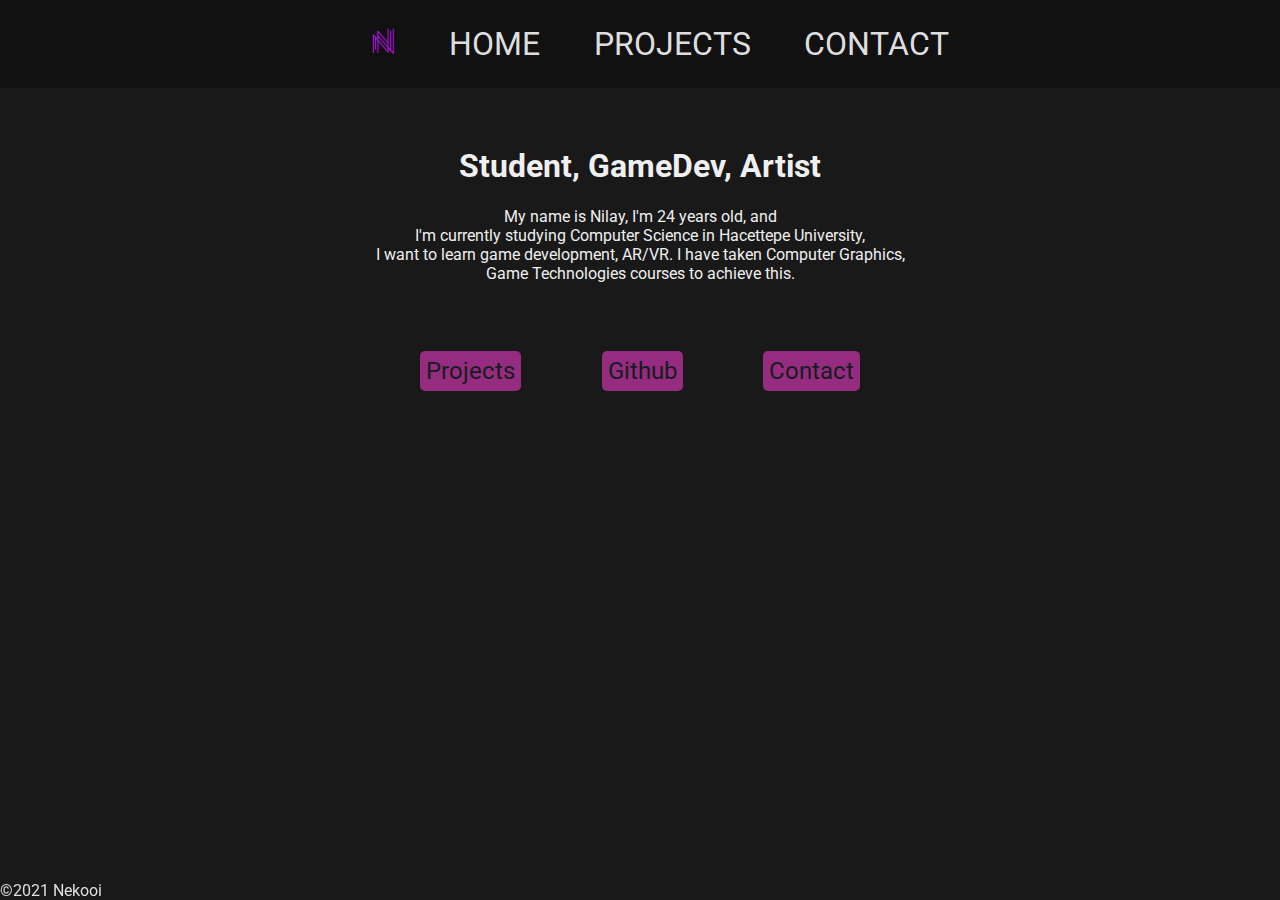
<file: index.html>
<!DOCTYPE html>
<html lang="en">
    <head>
        <meta charset="UTF-8">
        <meta name="viewport" content="width=device-width, initial-scale=1.0">
        <title>Nekooi's Portfolio</title>
        <link rel="stylesheet" href="styles.css">
    </head>

    <body>
        <header>
            <nav>
                <ul>
					<li class="mylogo"><a href="index.html"><img src="resources/logo.png" height="" width="25px" alt="logo"></a></li>
                    <li class="navigator"><a href="index.html">Home</a></li>
                    <li class="navigator"><a href="pages/projects.html">Projects</a></li>
                    <li class="navigator"><a href="pages/contact.html">Contact</a></li>
                </ul>
            </nav>
        </header>

        <section class="feature close">
            <h1>Student, GameDev, Artist</h1>
            <nav>
                My name is Nilay, I'm 24 years old, and <br>
                I'm currently studying Computer Science in Hacettepe University, <br>
                I want to learn game development, AR/VR. I have taken Computer Graphics, <br>
                Game Technologies courses to achieve this. <br>
				
                
            </nav>
        </section>
		
        <section>
            <a class="mybutton" href="pages/projects.html">Projects</a>
            <a class="mybutton" href="https://github.com/nilaydogan/">Github</a>
            <a class="mybutton" href="pages/contact.html">Contact</a>
        </section>
        <footer>
            ©2021 Nekooi
        </footer>
    </body>
</html>
</file>
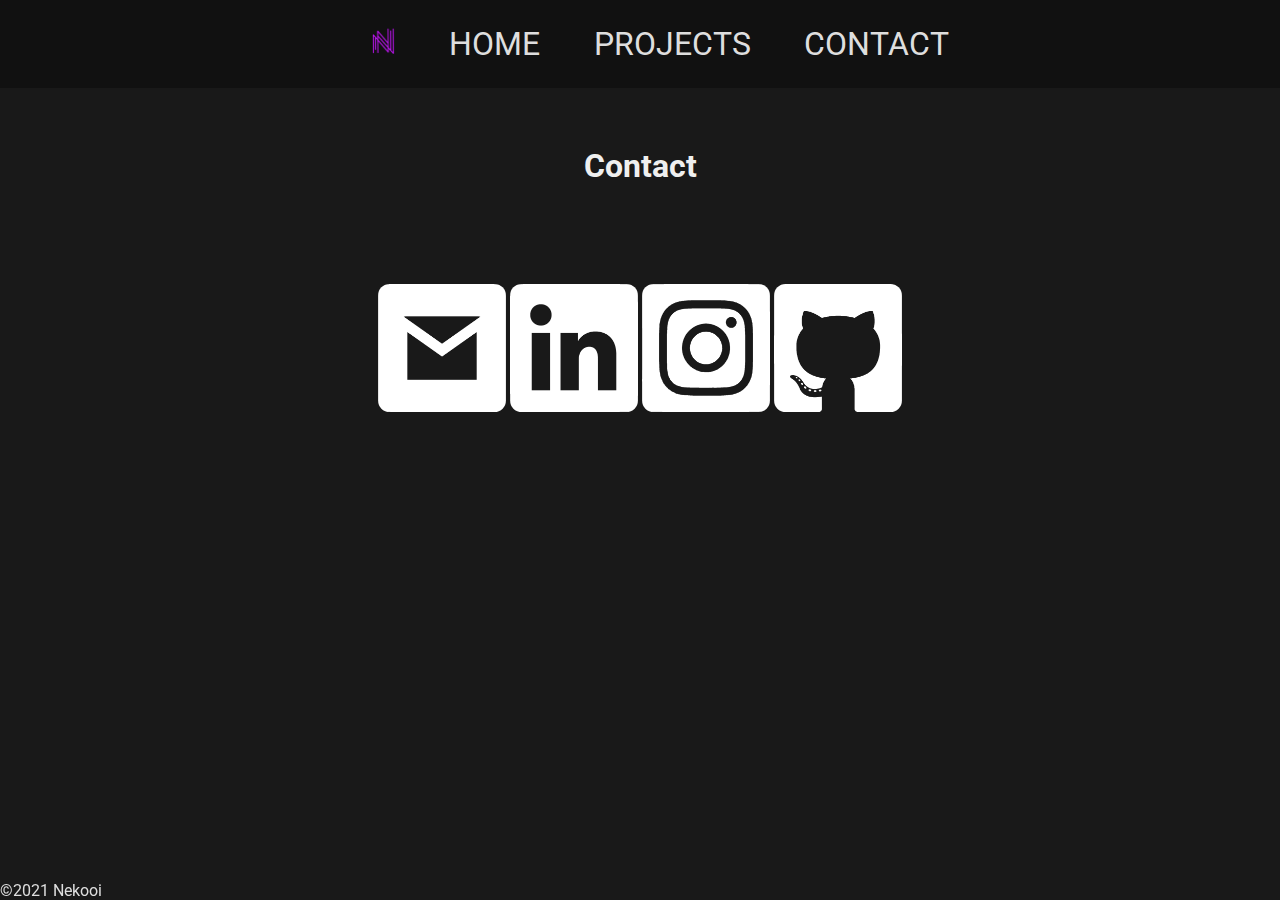
<file: pages/contact.html>
<!DOCTYPE html>
<html lang="en">
    <head>
        <meta charset="UTF-8">
        <meta name="viewport" content="width=device-width, initial-scale=1.0">
        <title>Nekooi's Portfolio</title>
        <link rel="stylesheet" href="../styles.css">
    </head>

    <body>
        <header>
            <nav>
                <ul>
					<li class="mylogo"><a href="../index.html"><img src="../resources/logo.png" height="" width="25px" alt="logo"></a></li>
                    <li class="navigator"><a href="../index.html">Home</a></li>
                    <li class="navigator"><a href="projects.html">Projects</a></li>
                    <li class="navigator"><a href="contact.html">Contact</a></li>
                </ul>
            </nav>
        </header>

        <section class="feature close">
            <h1>Contact</h1>
            <section class="con" div id="middle">
                <nav>
                    
                </nav>

            </section>
        </section>

            <a href="mailto:nlsdgn@gmail.com"><img class="contact" src="../resources/contact/email.png" alt="E-Mail"></a>
            <a href="https://www.linkedin.com/in/nilay-doğan-560ab9181/"><img class="contact" src="../resources/contact/linkedin.png" alt="LinkedIn"></a>
            <a href="https://instagram.com/nekooi_"><img class="contact" src="../resources/contact/instagram.png" alt="Instagram"></a>
            <a href="https://github.com/nilaydogan/"><img class="contact" src="../resources/contact/github.png" alt="GitHub"></a>



            <footer>
                ©2021 Nekooi
            </footer>
    </body>
</html>
</file>
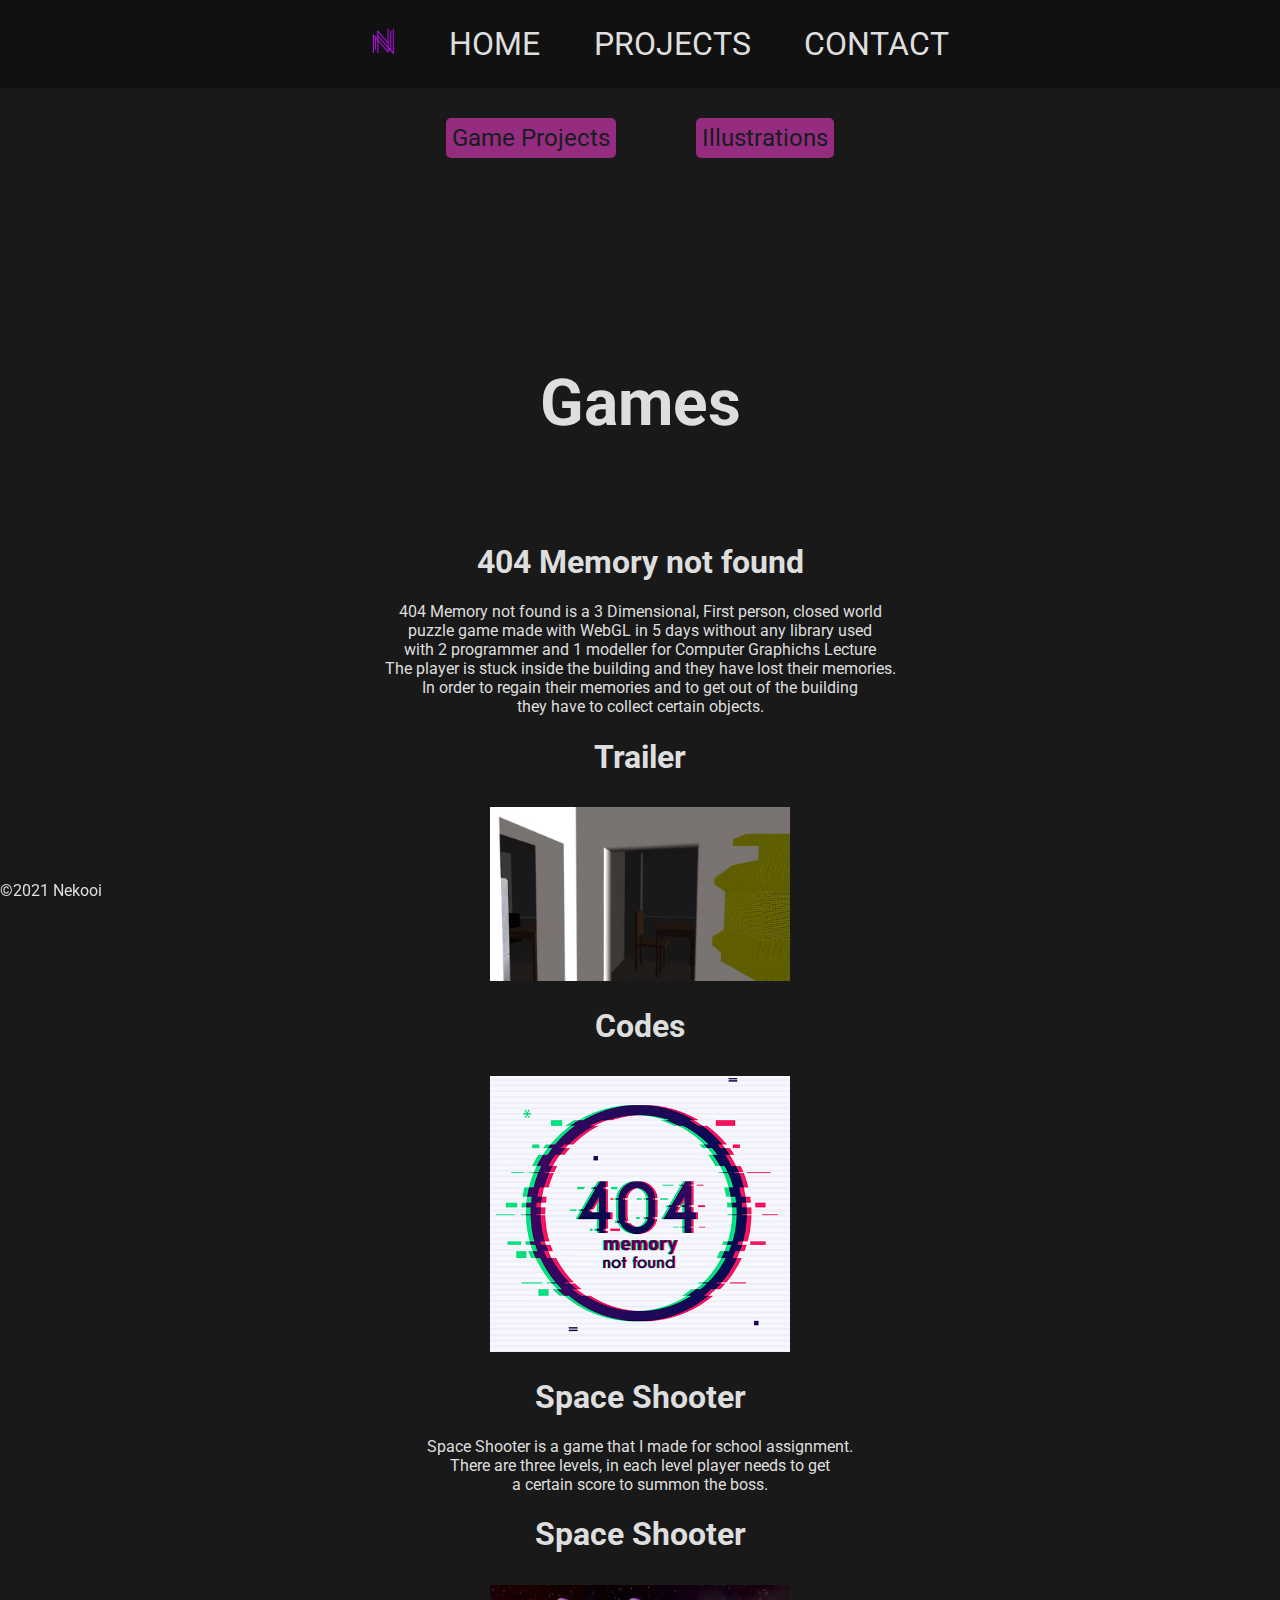
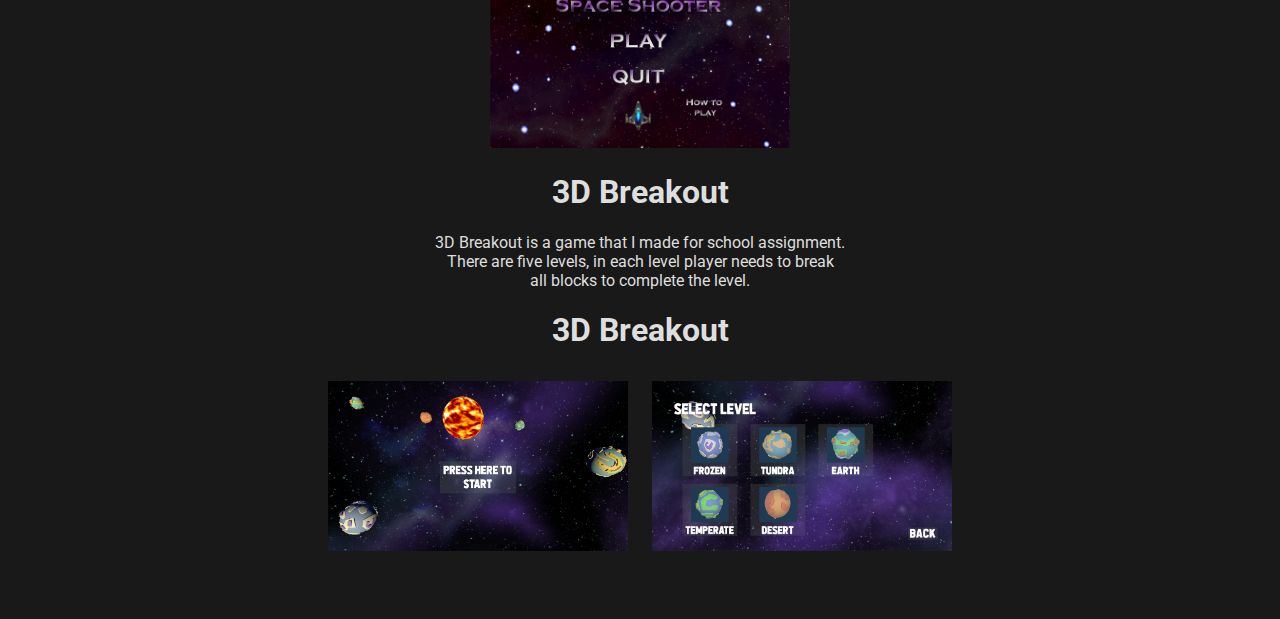
<file: pages/projects.html>
<!DOCTYPE html>
<html lang="en">
    <head>
        <meta charset="UTF-8">
        <meta name="viewport" content="width=device-width, initial-scale=1.0">
        <title>Nekooi's Portfolio</title>
        <link rel="stylesheet" href="../styles.css">
    </head>

    <body>
        <header>
            <nav>
                <ul>
					<li class="mylogo"><a href="../index.html"><img src="../resources/logo.png" height="" width="25px" alt="logo"></a></li>
                    <li class="navigator"><a href="../index.html">Home</a></li>
                    <li class="navigator"><a href="projects.html">Projects</a></li>
                    <li class="navigator"><a href="contact.html">Contact</a></li>
                </ul>
            </nav>
        </header>
		
		<section>
            <a class="mybutton" href="#games">Game Projects</a>
			
			<a class="mybutton" href="#drawing">Illustrations</a>
        </section>  
		
		<section class="par" div id="games">
			<section class="feature title bigger">
				<h1>Games</h1>
			</section>
			<h1>404 Memory not found</h1>
			
            <nav>
                404 Memory not found is a 3 Dimensional, First person, closed world<br>
				puzzle game made with WebGL in 5 days without any library used <br>
                with 2 programmer and 1 modeller for Computer Graphichs Lecture<br>
                The player is stuck inside the building and they have lost their memories.<br>
				In order to regain their memories and to get out of the building <br>
				they have to collect certain objects.

            </nav>
            <div>
				<h1>Trailer</h1>
				<a href="https://www.youtube.com/watch?v=yr89yCqpfGY"><img class="games" src="../resources/games/trailer.png" alt="trailer"></a>
			</div>
			<div>
				<h1>Codes</h1>
				<a href="https://github.com/nilaydogan/404-Memory-Not-Found"><img class="games" src="../resources/games/404-memory-not-found.jpg" alt="404-memory-not-found"></a>
            </div>
			
			<h1>Space Shooter</h1>
			
            <nav>
                Space Shooter is a game that I made for school assignment.<br>
				There are three levels, in each level player needs to get <br>
                a certain score to summon the boss. <br>

            </nav>
			<div>
				<h1>Space Shooter</h1>
				<a href="https://github.com/nilaydogan/Space-Shooter/tree/master"><img class="games" src="../resources/games/space-shooter.PNG" alt="space-shooter"></a>
            </div>

			<h1>3D Breakout</h1>
			
            <nav>
                3D Breakout is a game that I made for school assignment.<br>
				There are five levels, in each level player needs to break <br>
                all blocks to complete the level. <br>

            </nav>
			<div>
				<h1>3D Breakout</h1>
				<a href="https://github.com/nilaydogan/3D_Breakout_Game/tree/master"><img class="games" src="../resources/games/breakout.PNG" alt="breakout"></a>
				<a href="https://github.com/nilaydogan/3D_Breakout_Game/tree/master"><img class="games" src="../resources/games/levels.PNG" alt="levels"></a>
            </div>
			

        </section>
		<!--
		<section class="par" div id="drawing">
			<section class="feature title bigger">
				<h1>Illustrations</h1>
			</section>
			<a href="https://www.instagram.com/p/BsX4exWAyJM/"><img class="games" src="../resources/drawings/ozgur.jpg" alt="ozgur"></a>
			<a href="https://www.instagram.com/p/B5YYKj5jb9M/"><img class="games" src="../resources/drawings/durari.jpg" alt="durari"></a>
			<a href="https://www.instagram.com/p/B5vDwKGjmue/"><img class="games" src="../resources/drawings/saat.jpg" alt="saat"></a>
			<a href="https://www.instagram.com/p/B52xUGZjcyt/"><img class="games" src="../resources/drawings/nukuler.jpg" alt="nukuler"></a>
			<a href="https://www.instagram.com/p/B9UK-8Djbjb/"><img class="games" src="../resources/drawings/kenobi.jpg" alt="kenobi"></a>
			<a href="https://www.instagram.com/p/B991ZdDDJY9/"><img class="games" src="../resources/drawings/shironeko.jpg" alt="shironeko"></a>
			<a href="https://www.instagram.com/p/B-Uu1yJJvRt/"><img class="games" src="../resources/drawings/totoro.jpg" alt="totoro"></a>
			<a href="https://www.instagram.com/p/B-fOpOdgDfg/"><img class="games" src="../resources/drawings/king.jpg" alt="king"></a>
			<a href="https://www.instagram.com/p/B-4MUoJAyGr/"><img class="games" src="../resources/drawings/irem.jpg" alt="irem"></a>
			
		</section>
			

-->

            <footer>
                ©2021 Nekooi
            </footer>
    </body>
</html>
</file>
<file: styles.css>
@import url('https://fonts.googleapis.com/css?family=Roboto');



            html {
                scroll-behavior: smooth;
            }

            body {
                text-align: center;
                background: #191919;
                color: #dedede;
                font-family: 'Roboto Thin', 'Roboto', Helvetica Neue, Helvetica, Arial, sans-serif;
                margin: 0;
                padding: 0;
            }
            
            ul {
                margin: 0px;
                list-style-type: none;
            }
            header {
                margin: 0 0 0 0;
                background-color: #111111;
                text-align: center;
                background-position: center;
                color: #dedede;
            }

            header a {
                text-decoration: none;
                color: #dedede;
                text-transform: uppercase;
                margin-top: 25%;
            }
            header a:hover {
                color: rgb(150, 44, 127);
            }

            header .logo a {
                background-image: url("resources/logo.png");
                background-size: 90%;
                background-repeat: no-repeat;
                display: inline-block;
                position: relative;
                top: 0px;
                width: 100px;
                text-indent: -9999999px;
            }

            header li {
                padding: 2%;
                display: inline-block;
            }
            header li.navigator {
                font-size: 200%;
            }


            section.par {
                margin-top: 0%;
                padding-top: 10%;
                margin-bottom: 5%;
                padding-left: 1%;
                padding-right: 1%;
            }

            section.feature.close {
                color: #efefef;
                padding: 3%;
                font-size: 100%;
            }

            section.feature.title {
                color: #dedede;
                padding: 3%;
                font-size: 100%;
            }
			
			section.feature.title.bigger {
                color: #dedede;
                padding: 3%;
                font-size: 200%;
            }

            .feature div {
                text-align: center;
                font-size: 125%;
                color: #dedede;
                margin: 1px;
                width: 100%;
            }

            footer {
                text-align: center;
                background-attachment: scroll;
                background-position: 0% 0%;
                position: fixed;
                bottom: 0;
            }


            img.contact {
                margin-top: 3%;
                width: 10%;
                border-radius: 9%;
            }

            img.contact:hover{
                filter: brightness(0.7);
            } 

            img.games {
                margin-left: 10px;
                margin-right: 10px;
                margin-top: 10px;
                width: 300px;
            }

            img.games:hover{
                filter: brightness(0.7);
            } 

            section .mybutton {
                text-decoration: none;
                font-family: 'Roboto';
                font-size: 24px;
                color: #151D21;
                background: rgb(150, 44, 127);
                display: inline-flex;
                padding: 6px;
                margin-top: 30px;
                margin-right: 3%;
                margin-left: 3%;
                border: none;
                border-radius: 5px;
            }
        
            section .mybutton:hover {
                background: rgb(150, 44, 127);
                font-size: 26px;
                margin-top: 29px;
            }
</file>
